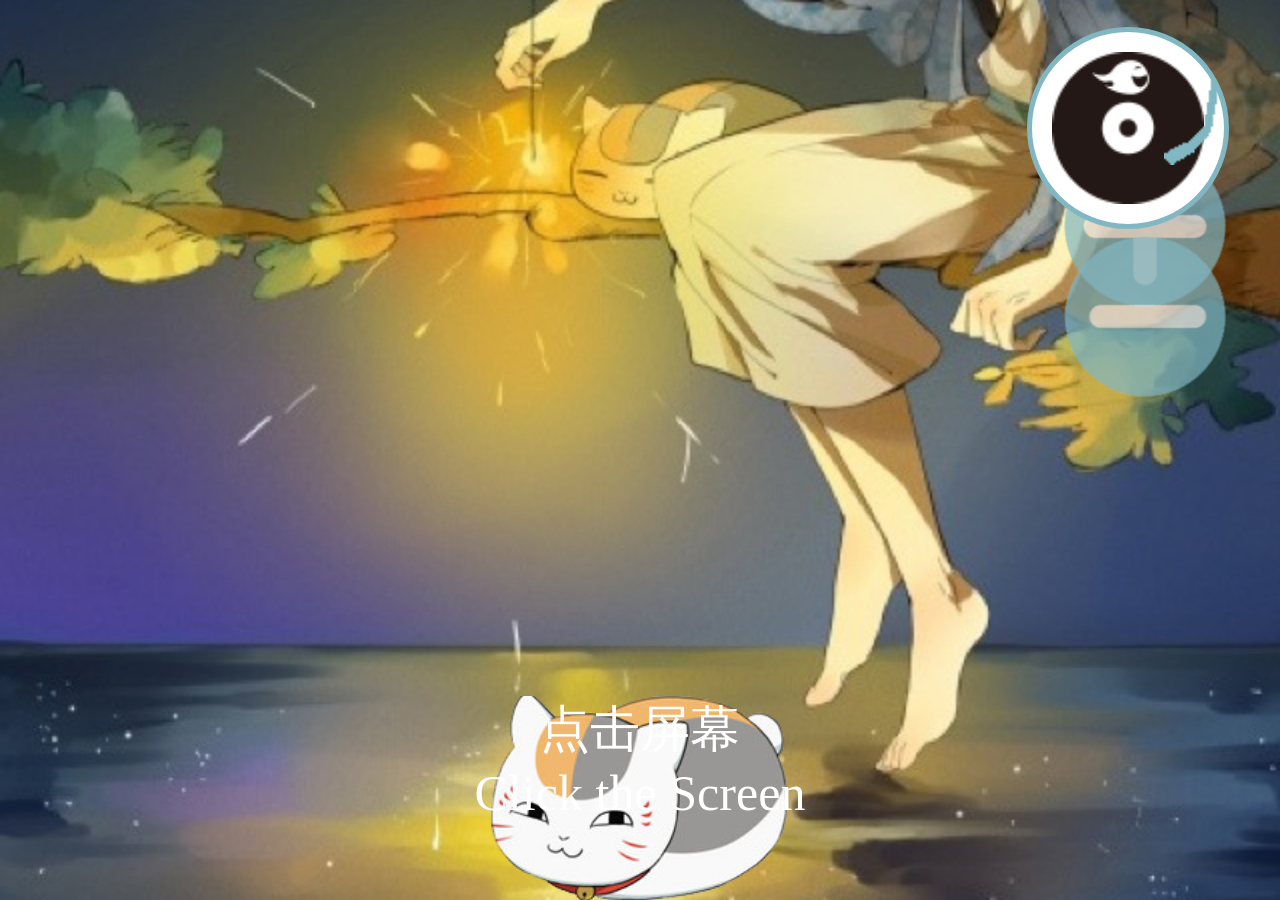
<file: index.html>
﻿<!doctype html>
<html lang="Zh-cn">
<head>
	<meta charset="UTF-8">
	<meta http-equiv="X-UA-Compatible" content="IE=edge,chrome=1">
	<meta name="viewport" content="width=device-width,initial-scale=1,minimum-scale=1,maximum-scale=1,user-scalable=no">
	<meta name="format-detection" content="telephone=no">
	<title>音乐的世界 World of Music</title>
	<link rel="stylesheet" type="text/css" href="resources/CSS/style.css">
	<script type="text/javascript" src="resources/js/script.js" ></script>
</head>
<body>
	<div class="music">
		<img src="resources/image/music_pointer.png">
		<img id="music" class="play" src="resources/image/music_disc.png">
	</div>
	<div id="n1"></div>
	<div id="n2"></div>
	<div class="page" id="page1">
		<div class="bg"></div>
		<div class="p1_lantern"></div>
		<div class="p1_imooc"><p class="p1_cc">点击屏幕<br>Click the Screen</p></div>
	</div>
	<div class="page" id="page2">
		<div class="bg p2_bg_loading"></div>
		<div class="bg"></div>
		<div class="p2_circle"></div>
		<div class="p2_2016"></div>
        <p class="p2_text">Welcome to Page 2</p>
	</div>
	<div class="page" id="page3">
		<div class="bg"></div>
		<div class="p3_blessing"></div>
        <p class="p3_text">Thank you for visiting Page 3</p> 
	</div>
	<audio autoplay="true">
		<source src="resources/audio/song.mp3" type="audio/mpeg">
	</audio>
</body>
</html>
</file>
<file: resources/CSS/style.css>
/*all tag*/
*{
	padding:0;
	margin:0;
	border:none;
	font-size: 1.5625vw;
	font-family: "Microsoft Yahei";
}
html,body{
	height: 100%;
	overflow: hidden;
}
/*music*/
.music{
	position:fixed;
	top:3vh;
	right:4vw;
	z-index: 5;
	width:15vw;
	height:15vw;
	border:5px solid #81b7c3;
	border-radius: 50%;
	background-color: #fff;
}
.music > img:first-of-type{
	position:absolute;
	top:24%;
	right:2.5%;
	width:28.421%;
	z-index: 1;
}
.music > img:last-of-type{
	position:absolute;
	top:0;
	right:0;
	bottom: 0;
	left:0;
	margin: auto;
	width:79%;
	z-index: 0;
}
.music >img.play{
	-webkit-animation:music_disc 4s linear infinite;
	-o-animation:music_disc 4s linear infinite;
	animation:music_disc 4s linear infinite;	
}
@keyframes music_disc{
	0%{
		-webkit-transform: rotate(0deg);
		-ms--transform: rotate(0deg);
		-o-transform: rotate(0deg);
		transform: rotate(0deg);
	}
	100%{
		-webkit-transform: rotate(360deg);
		-ms--transform: rotate(360deg);
		-o-transform: rotate(360deg);
		transform: rotate(360deg);
	}
}
@-webkit-keyframes music_disc{
	0%{
		-webkit-transform: rotate(0deg);
		-ms--transform: rotate(0deg);
		-o-transform: rotate(0deg);
		transform: rotate(0deg);
	}
	100%{
		-webkit-transform: rotate(360deg);
		-ms--transform: rotate(360deg);
		-o-transform: rotate(360deg);
		transform: rotate(360deg);
	}
}
@-o-keyframes music_disc{
	0%{
		-webkit-transform: rotate(0deg);
		-ms--transform: rotate(0deg);
		-o-transform: rotate(0deg);
		transform: rotate(0deg);
	}
	100%{
		-webkit-transform: rotate(360deg);
		-ms--transform: rotate(360deg);
		-o-transform: rotate(360deg);
		transform: rotate(360deg);
	}
}



#n1{
	position:fixed;
	top:16vh;
	right:4vw;
	z-index: 4;
	background: url("../image/n1.png");
	width:13vw;
	height:13vw ;
	background-size: 100%;
	opacity: .7;
	transition: all 0.3s linear;
}
#n1:hover{
	opacity: 1;
}
#n2{
	position:fixed;
	top:26vh;
	right:4vw;
	z-index: 4;
	background: url("../image/n2.png");
	width:13vw;
	height:13vw ;
	background-size: 100%;
	opacity: .7;
	transition: all 0.3s linear;
}
#n2:hover{
	opacity: 1;
}
/*page bg*/
.page{
	height: 100%;
}
.page > .bg{
	position: absolute;
	z-index: -1;
	width: 100%;
	height: 100%;
}

/*page1*/
#page1{
	display: block;
}
.page{
	height: 100%;
	width: 100%;
	position: absolute;
}
#page1 > .bg{
	background: url("../image/p1_bg.jpg") no-repeat center center;
	background-size: 100%;
}
#page1 > .p1_lantern{
	position: absolute;
	top:0;
	right: 0;
	left: 0;
	margin-left:19vw;
	width: 45vw;
	height: 100%;
	padding-top: 31vh;
	-webkit-box-sizing:border-box;
	-moz-box-sizing:border-box;
	-ms-box-sizing:border-box;
	-o-box-sizing:border-box;
	box-sizing:border-box;
}
#page1 > .p1_lantern:before{
	position: absolute;
	top:0;
	right: 0;
	bottom: 0;
	left: 0;
	z-index: -1;
	content: "";
	margin: auto;
	margin-top:42vh;
	width:3vw;
	height: 3vw;
	background: #f7d54b;
	opacity: .4;
	border-radius: 50%;
	-webkit-box-shadow: 0 0 10vw 10vw #f7d54b;
	-moz-box-shadow: 0 0 10vw 10vw #f7d54b;
	-ms-box-shadow: 0 0 10vw 10vw #f7d54b;
	-o-box-shadow: 0 0 10vw 10vw #f7d54b;
	box-shadow: 0 0 10vw 10vw #f7d54b; 

	-webkit-animation: p1_lantern .5s infinite alternate;
	-o-animation: p1_lantern .5s infinite alternate;
	animation: p1_lantern .5s infinite alternate;
}
@keyframes p1_lantern{
	0%{
		opacity: .3;
		-webkit-transform: scale(.6,.6);
		-ms--transform: scale(.6,.6);
		-o-transform: scale(.6,.6);
		transform: scale(.6,.6);
	}
	100%{opacity: .6;}
}
@-webkit-keyframes p1_lantern{
	0%{
		opacity: .3;
		-webkit-transform: scale(.6,.6);
		-ms--transform: scale(.6,.6);
		-o-transform: scale(.6,.6);
		transform: scale(.6,.6);
	}
	100%{opacity: .6;}
}
#page1 > .p1_imooc{
	position: absolute;
	left: 0;
	right: 0;
	bottom: 0;
	background: url("../image/p1_cat.png") no-repeat center center;
	background-size: 80%;
	width: 33.656vw;
	height: 22.63vh;
	margin: auto;
	
}
.p1_cc{
	font-size: 2.506rem;
	text-align: center;
	color:#fff;

	-webkit-animation: float ease-in-out 1.5s infinite;
    animation: float ease-in-out 1.5s infinite;
}
.p2_text {
    color: white;
    font-size: 20px;
    text-align: center;
    position: absolute;
    top: 50%;
    left: 50%;
    transform: translate(-50%, -50%);
}
.p3_text {
    color: white;
    font-size: 20px;
    text-align: center;
    position: absolute;
    top: 50%;
    left: 50%;
    transform: translate(-50%, -50%);
}
@-webkit-keyframes float {
    0% {
        -webkit-transform: translateY(0);
        transform: translateY(0);
    }
    50% {
        -webkit-transform: translateY(10px);
        transform: translateY(10px);
    }
    100% {
        -webkit-transform: translateY(0);
        transform: translateY(0);
    }
}
@keyframes float {
    0% {
      -webkit-transform: translateY(0);
      transform: translateY(0);
    }
    50% {
      -webkit-transform: translateY(10px);
      transform: translateY(10px);
    }
    100% {
      -webkit-transform: translateY(0);
      transform: translateY(0);
    }
}

/*page2*/
#page2{
	display: none;
	-webkit-transition: .5s;
	-ms--transition: .5s;
	-o-transition: .5s;
	transition: .5s;
}
#page2.fadeOut{
	opacity: .3;
	-webkit-transform: translate(0,-100%);
	-ms--transform: translate(0,-100%);
	-o-transform: translate(0,-100%);
	transform: translate(0,-100%);
}
#page2 >.p2_bg_loading{
	z-index:4;
	background: #ef1639;
	-webkit-animation: p2_bg_loading 1s linear forwards;
	-o-animation: p2_bg_loading 1s linear forwards;
	animation: p2_bg_loading 1s linear forwards;
}
@keyframes p2_bg_loading{
	0%{opacity: 1;}
	100%{opacity: 0;}
}
@-webkit-keyframes p2_bg_loading{
	0%{opacity: 1;}
	100%{opacity: 0;}
}

#page2 > .bg{
	background: url("../image/p2_bg.jpg") no-repeat center center;
	background-size: 100%;
}
#page2 >.p2_circle{
	position: absolute;
	top:0;
	right: 0;
	left: 0;
	bottom: 0;
	margin: auto;
	background: url("../image/p2_circle_outer.png") no-repeat center center;
	background-size: 100%;
	width:59.375vw;
	height:59.375vw;
	border-radius: 50%;

	-webkit-animation: p2_circle_outer 1s linear 2s infinite;
	-o-animation: p2_circle_outer 1s linear 2s infinite;
	animation: p2_circle_outer 1s linear 2s infinite;
}

@keyframes p2_circle_outer{
	0%{
		-webkit-transform: rotate(0deg);
		-ms--transform: rotate(0deg);
		-o-transform: rotate(0deg);
		transform: rotate(0deg);
	}
	100%{
		-webkit-transform: rotate(-360deg);
		-ms--transform: rotate(-360deg);
		-o-transform: rotate(-360deg);
		transform: rotate(-360deg);
	}
}
@-webkit-keyframes p2_circle_outer{
	0%{
		-webkit-transform: rotate(0deg);
		-ms--transform: rotate(0deg);
		-o-transform: rotate(0deg);
		transform: rotate(0deg);
	}
	100%{
		-webkit-transform: rotate(-360deg);
		-ms--transform: rotate(-360deg);
		-o-transform: rotate(-360deg);
		transform: rotate(-360deg);
	}
}

#page2 >.p2_circle:before{
	position: absolute;
	top:0;
	right: 0;
	left: 0;
	bottom: 0;
	margin: auto;
	content:"";
	background: url("../image/p2_circle_middle.png") no-repeat center center;
	background-size: 100%;
	width:45.625vw;
	height:45.625vw;
	border-radius: 50%;

	-webkit-animation: p2_circle_middle 1s linear 1.3s infinite;
	-o-animation: p2_circle_middle 1s linear 1.3s infinite;
	animation: p2_circle_middle 1s linear 1.3s infinite;
}

@keyframes p2_circle_middle{
	0%{
		-webkit-transform: rotate(0deg);
		-ms--transform: rotate(0deg);
		-o-transform: rotate(0deg);
		transform: rotate(0deg);
	}
	100%{
		-webkit-transform: rotate(-720deg);
		-ms--transform: rotate(-720deg);
		-o-transform: rotate(-720deg);
		transform: rotate(-720deg);
	}
}
@-webkit-keyframes p2_circle_middle{
	0%{
		-webkit-transform: rotate(0deg);
		-ms--transform: rotate(0deg);
		-o-transform: rotate(0deg);
		transform: rotate(0deg);
	}
	100%{
		-webkit-transform: rotate(-720deg);
		-ms--transform: rotate(-720deg);
		-o-transform: rotate(-720deg);
		transform: rotate(-720deg);
	}
}


#page2 >.p2_circle:after{
	position: absolute;
	top:0;
	right: 0;
	left: 0;
	bottom: 0;
	margin: auto;
	content:"";
	background: url("../image/p2_circle_inner.png") no-repeat center center;
	background-size: 100%;
	width:39.937vw;
	height:39.937vw;
	border-radius: 50%;

	-webkit-animation: p2_circle_inner 1s linear 1s infinite;
	-o-animation: p2_circle_inner 1s linear 1s infinite;
	animation: p2_circle_inner 1s linear 1s infinite;
}
@keyframes p2_circle_inner{
	0%{
		-webkit-transform: rotate(0deg);
		-ms--transform: rotate(0deg);
		-o-transform: rotate(0deg);
		transform: rotate(0deg);
	}
	100%{
		-webkit-transform: rotate(-1080deg);
		-ms--transform: rotate(-1080deg);
		-o-transform: rotate(-1080deg);
		transform: rotate(-1080deg);
	}
}
@-webkit-keyframes p2_circle_inner{
	0%{
		-webkit-transform: rotate(0deg);
		-ms--transform: rotate(0deg);
		-o-transform: rotate(0deg);
		transform: rotate(0deg);
	}
	100%{
		-webkit-transform: rotate(-1080deg);
		-ms--transform: rotate(-1080deg);
		-o-transform: rotate(-1080deg);
		transform: rotate(-1080deg);
	}
}
#page2 > .p2_2016{
	position: absolute;
	top:0;
	right: 0;
	left: 0;
	bottom: 0;
	margin: auto;
	background: url("../image/p2_2016.png") no-repeat center center;
	background-size: 120%;
	width:27.5vw;
	height:6.24vh;
}

/*page3*/
#page3{
	display: none;
	-webkit-transition:.5s;
	transition:.5s;
}
#page3.fadeIn{
	-webkit-transform: translate(0,-100%);
	-ms--transform: translate(0,-100%);
	-o-transform: translate(0,-100%);
	transform: translate(0,-100%);
}
#page3 > .bg{
	background: url("../image/p3_bg.jpg") no-repeat center center;
	background-size: 100%;
}

#page3 > .p3_blessing{
	width:32vw;
	height:32vw ;
	position: absolute;
	right: 0;
	bottom: 5vh;
	left: 1vh;
	border-radius: 50%;
	background: url("../image/p3_blessing.png") no-repeat center center;
	background-size: 100%;

	-webkit-animation: p3_blessing 4s linear infinite;
	-o-animation: p3_blessing 4s linear infinite;
	animation: p3_blessing 4s linear infinite;
}
@keyframes p3_blessing{
	0%{
		-webkit-transform: rotate(0deg);
		-ms--transform: rotate(0deg);
		-o-transform: rotate(0deg);
		transform: rotate(0deg);
	}
	100%{
		-webkit-transform: rotate(360deg);
		-ms--transform: rotate(360deg);
		-o-transform: rotate(360deg);
		transform: rotate(360deg);
	}
}
@-webkit-keyframes p3_blessing{
	0%{
		-webkit-transform: rotate(0deg);
		-ms--transform: rotate(0deg);
		-o-transform: rotate(0deg);
		transform: rotate(0deg);
	}
	100%{
		-webkit-transform: rotate(360deg);
		-ms--transform: rotate(360deg);
		-o-transform: rotate(360deg);
		transform: rotate(360deg);
	}
}
</file>
